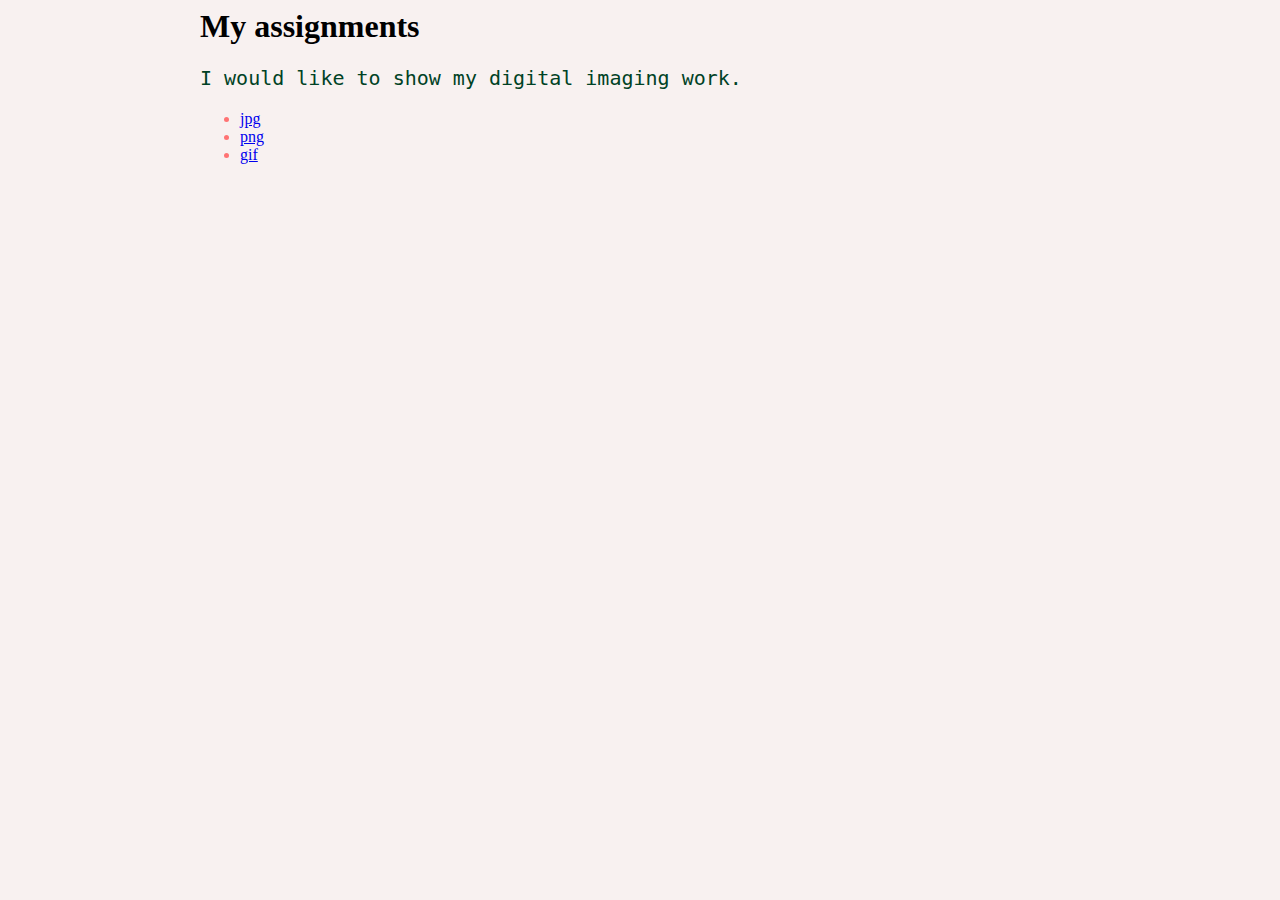
<file: index.html>
<html>
    <head>
        <title>Assignments</title>
        <link href="css/styles.css" type="text/css" 
         rel="stylesheet"/ >
    </head>
    <body>
        <h1>My assignments</h1>
        <p>I would like to show my digital imaging work.</p>
        <ul>
            <li><a href="jpg.html">jpg</a></li>
            <li><a href="png.html">png</a></li>
            <li><a href="gif.html">gif</a></li>
        </ul>
    </body>
</html>
</file>
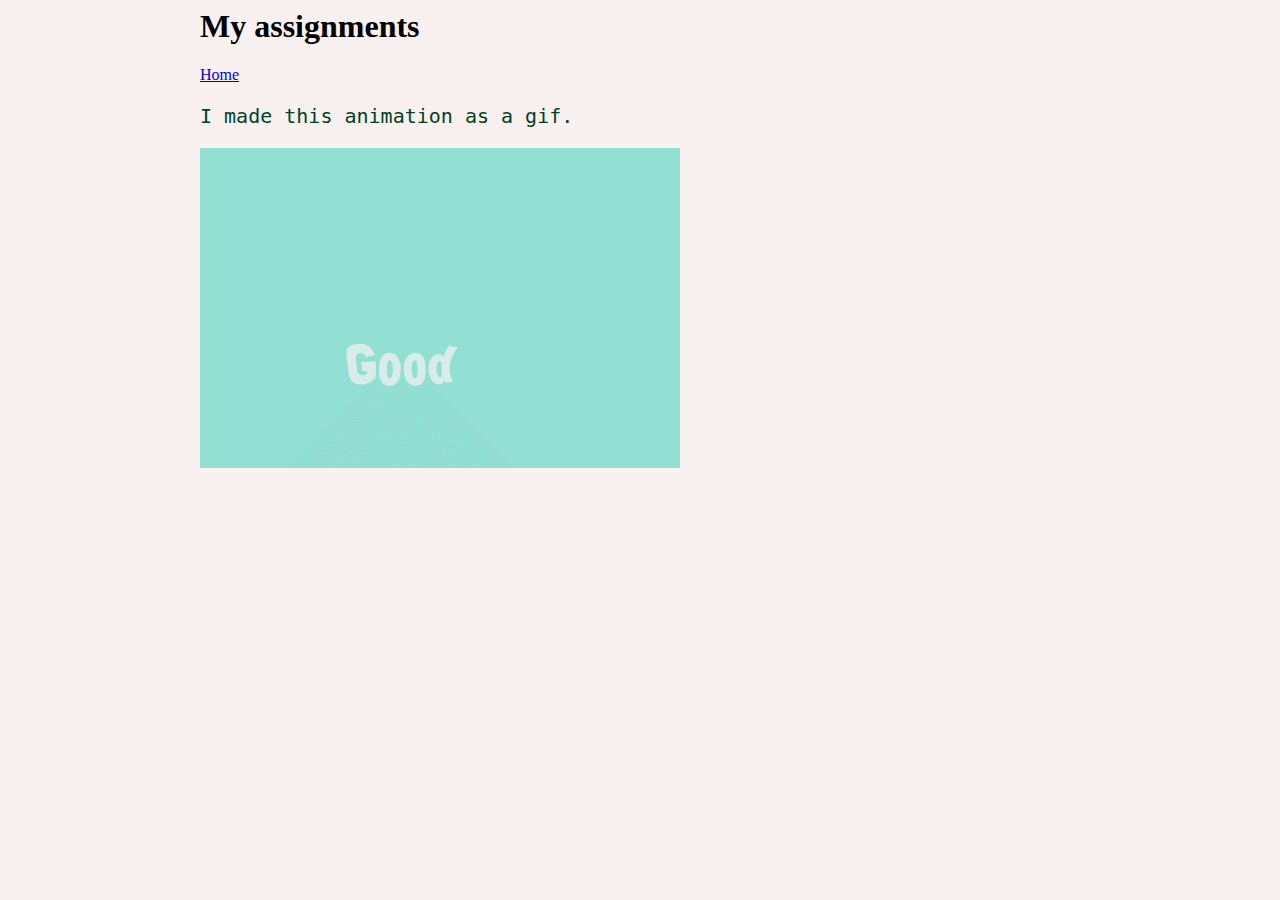
<file: gif.html>
<html>
    <head>
        <title>Assignments</title>
        <link href="css/styles.css" type="text/css" 
         rel="stylesheet"/ >
    </head>
    <body>
        <h1>My assignments</h1>
        <a href="index.html">Home</a>
        <p>I made this animation as a gif.</p>
        <img src="images/word.gif" alt="gif">
    </body>
</html>
</file>
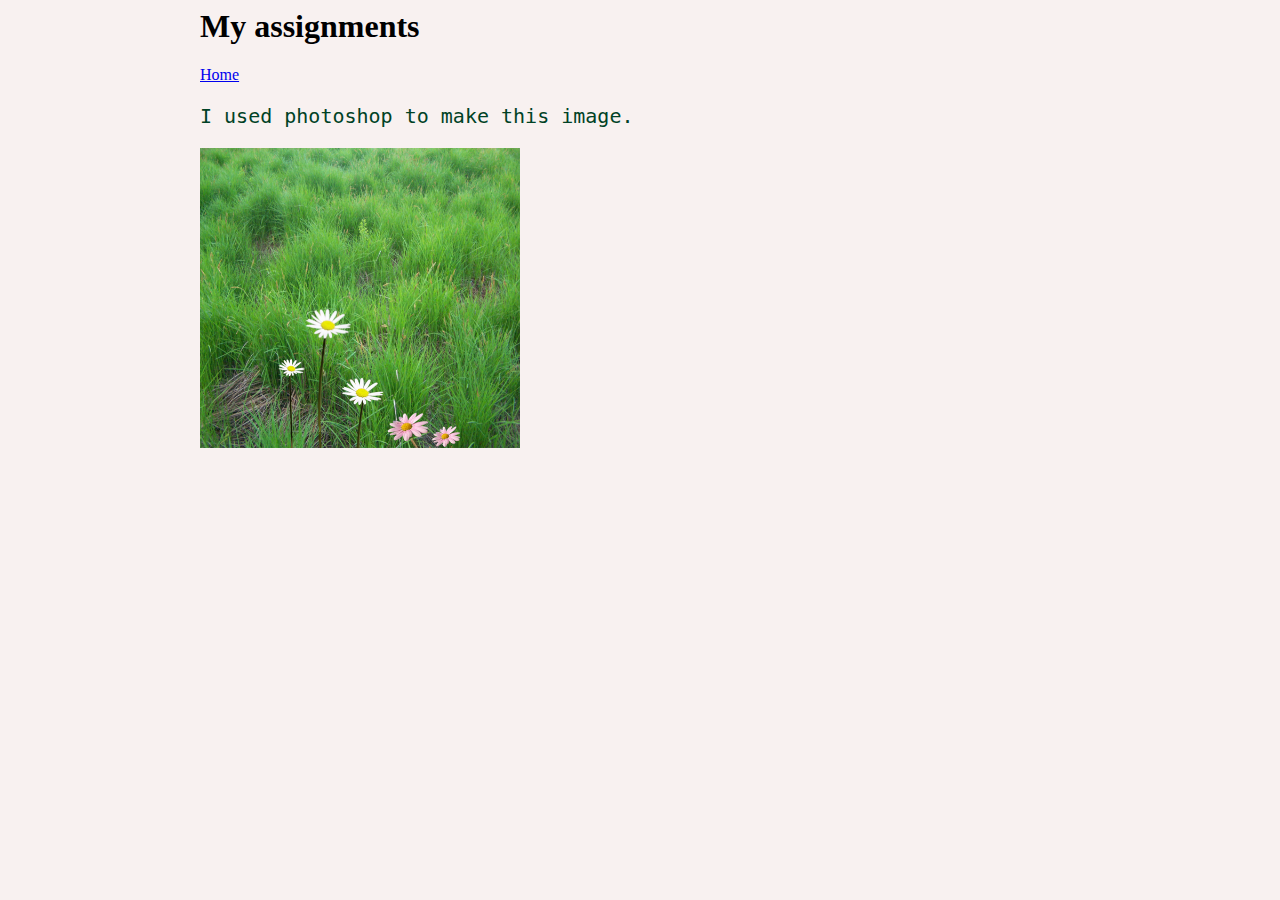
<file: jpg.html>
<html>
    <head>
        <title>Assignments</title>
        <link href="css/styles.css" type="text/css" 
         rel="stylesheet"/ >       
    </head>
    <body>
        <h1>My assignments</h1>
          <a href="index.html">Home</a>
        <p>I used photoshop to make this image.</p>
        <img src="images/self-portrait.jpg" alt="jpg" width="320" height="300">
    </body>
</html>
</file>
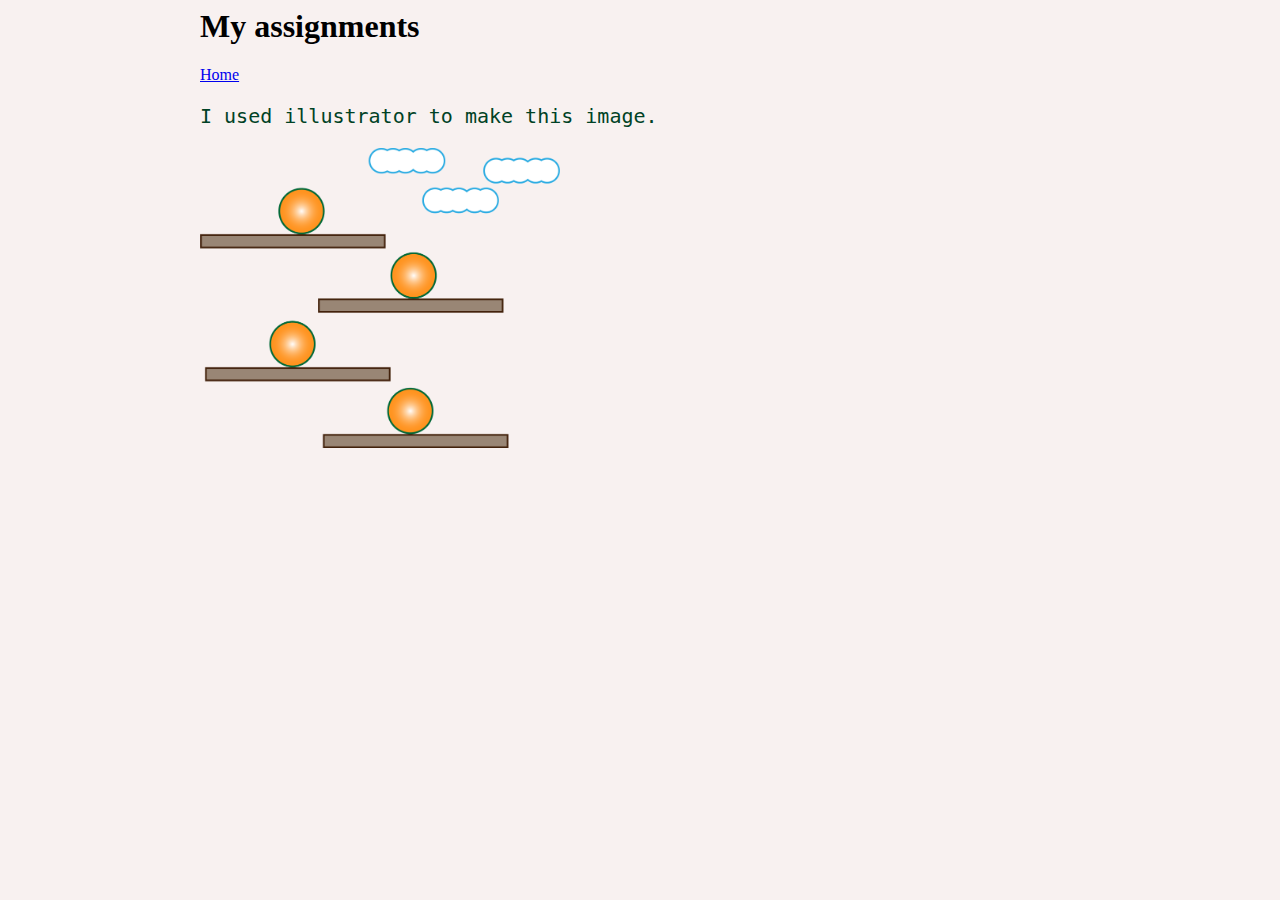
<file: png.html>
<html>
    <head>
        <title>Assignments</title>
        <link href="css/styles.css" type="text/css" 
         rel="stylesheet"/ >
    </head>
    <body>
        <h1>My assignments</h1>
        <a href="index.html">Home</a>
        <p>I used illustrator to make this image.</p>
        <img src="images/assignment-01.png" alt="png" width="360" height="300">
    </body>
</html>
</file>
<file: css/styles.css>
body{
    margin-left: 200px;
    background-color: #F8F1F0;
}
p{
    font-family: monospace;
    color: #004225;
    font-size: 20px;
}
li{
    color:#ff7373;
}
</file>
